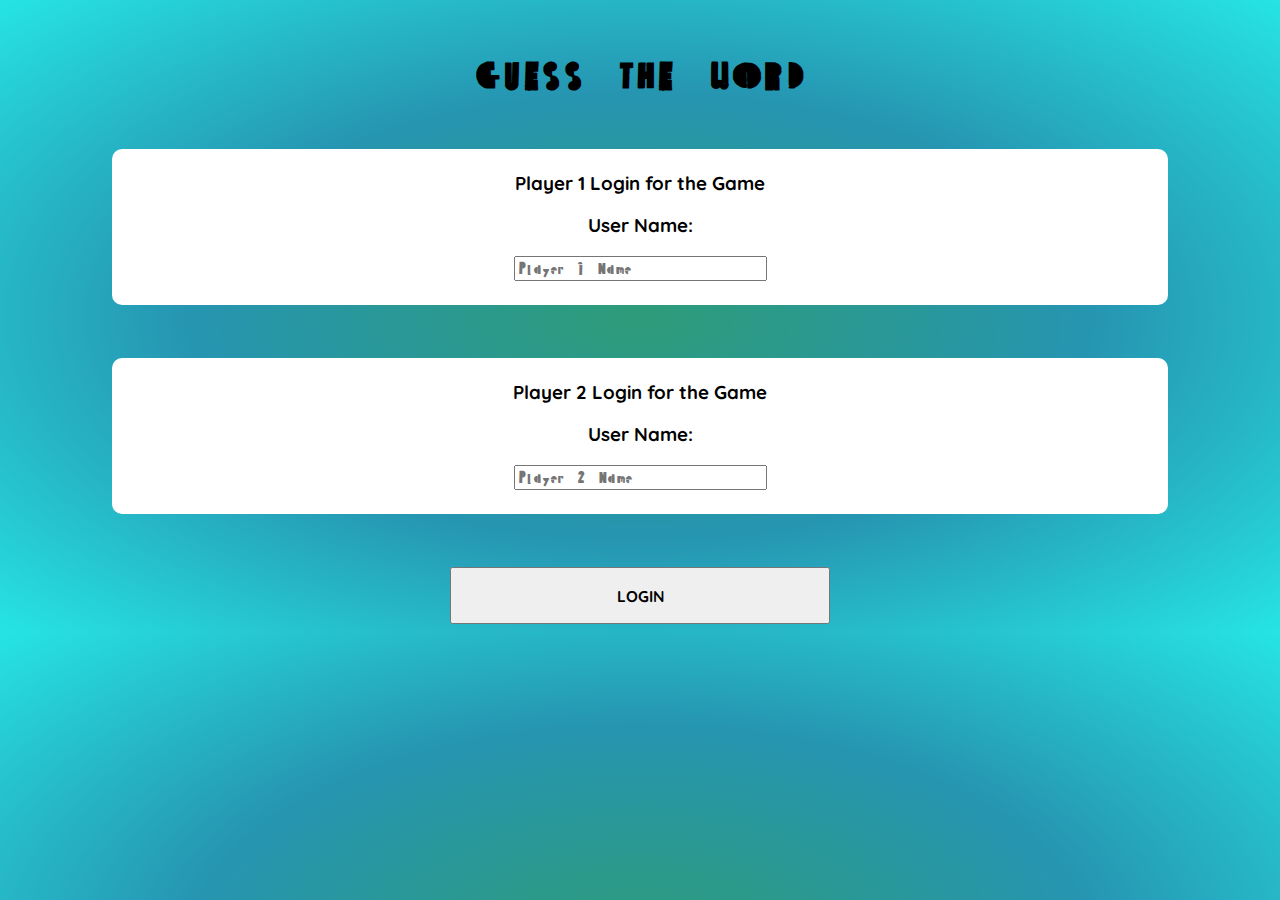
<file: index.html>
<!DOCTYPE html>
<html lang="en">

<head>

    <title>GUESS THE WORD</title>
    <meta name="viewport" content="width=device-width, initial-scale">
    <!-- JavaScript Bundle with Popper -->
    <script src="https://cdn.jsdelivr.net/npm/bootstrap@5.0.2/dist/js/bootstrap.bundle.min.js"
        integrity="sha384-MrcW6ZMFYlzcLA8Nl+NtUVF0sA7MsXsP1UyJoMp4YLEuNSfAP+JcXn/tWtIaxVXM"
        crossorigin="anonymous"></script>
    <!-- CSS only -->
    <link href="https://cdn.jsdelivr.net/npm/bootstrap@5.0.2/dist/css/bootstrap.min.css" rel="stylesheet"
        integrity="sha384-EVSTQN3/azprG1Anm3QDgpJLIm9Nao0Yz1ztcQTwFspd3yD65VohhpuuCOmLASjC" crossorigin="anonymous">
    <link rel="stylesheet" href="game.css">
    <link href="https://fonts.googleapis.com/css2?family=Quicksand:wght@700&display=swap" rel="stylesheet">
    <script src = "game_login.js"></script>
    <link href="https://fonts.googleapis.com/css2?family=Palette+Mosaic&display=swap" rel="stylesheet">
    <script src="game_login.js"></script>
</head>
<body class="background">

    <center>
        <section id="game">
            <h1 id="title">GUESS THE WORD</h1>
            <div class="col-lg-4 col-sm-8 col-xs-11" id = "login_div1">
                <h3>Player 1 Login for the Game</h3>
                <h3>User Name:</h3>
                <input type="text" id="player1_name_input" class="form-control" placeholder="Player 1 Name">
            </div>
            <div class="col-lg-4 col-sm-8 col-xs-11" id="login_div1">
                <h3>Player 2 Login for the Game</h3>
                <h3>User Name:</h3>
                <input type="text" id="player2_name_input" class="form-control" placeholder="Player 2 Name">
            </div>
            <button style="width:30%" class="btn btn-success" onclick="addUser()"><h3>LOGIN</h3></button>
        </section>
    </center>
    
</body>
</html>
</file>
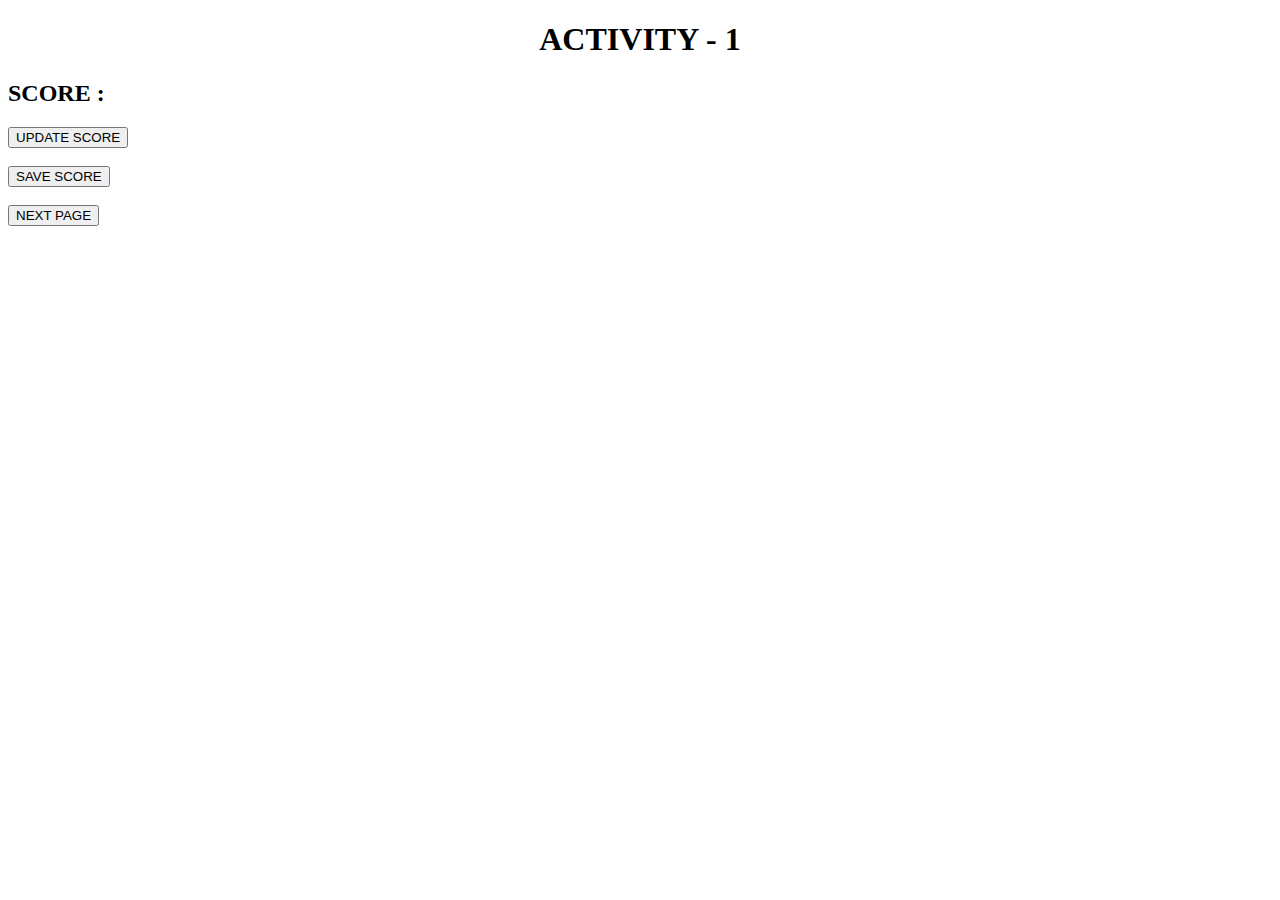
<file: activity1.html>
<!DOCTYPE html> 
<html lang = "en">
<head>
   
       <title>GUESS THE WORD</title>
       <meta name="viewport" content="width=device-width, initial-scale">
    <!-- JavaScript Bundle with Popper -->
    <script src="https://cdn.jsdelivr.net/npm/bootstrap@5.0.2/dist/js/bootstrap.bundle.min.js"
        integrity="sha384-MrcW6ZMFYlzcLA8Nl+NtUVF0sA7MsXsP1UyJoMp4YLEuNSfAP+JcXn/tWtIaxVXM"
        crossorigin="anonymous"></script>
        <!-- CSS only -->
    <link href="https://cdn.jsdelivr.net/npm/bootstrap@5.0.2/dist/css/bootstrap.min.css" rel="stylesheet"
        integrity="sha384-EVSTQN3/azprG1Anm3QDgpJLIm9Nao0Yz1ztcQTwFspd3yD65VohhpuuCOmLASjC" crossorigin="anonymous">
    <body>
        <div class="container">
           <h1 style = "text-align:center;">ACTIVITY - 1</h1>
           <h2 id="score">SCORE : </h2>
           <button class = "btn btn-success" onclick = "updateScore();">UPDATE SCORE</button>
           <br><br>
           <button class = "btn btn-success" onclick = "saveScore();">SAVE SCORE</button> 
           <br><br>
           <button class = "btn btn-success" onclick="nextPage()">NEXT PAGE</button>
        </div>
        <script src="activity1.js"></script>
    </body>
</head>
</html>
</file>
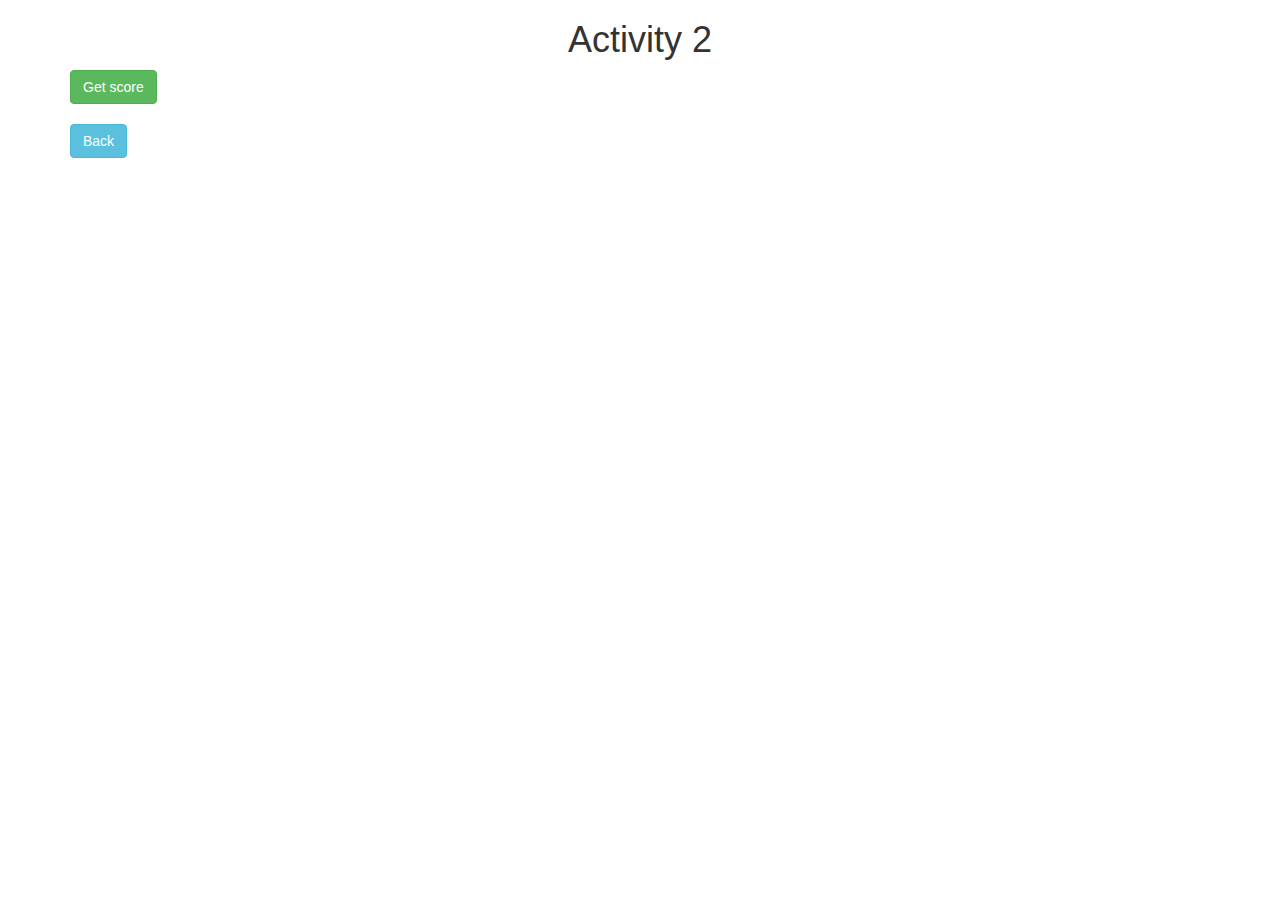
<file: activity_2.html>
<!DOCTYPE html>
<html>

<head>
	<title>Activity 2</title>

	<meta name="viewport" content="width=device-width, initial-scale=1">
	<link rel="stylesheet" href="https://maxcdn.bootstrapcdn.com/bootstrap/3.4.0/css/bootstrap.min.css">
	<script src="https://ajax.googleapis.com/ajax/libs/jquery/3.4.1/jquery.min.js"></script>
	<script src="https://maxcdn.bootstrapcdn.com/bootstrap/3.4.0/js/bootstrap.min.js"></script>
</head>

<body>

	<div class="container">
		<h1 style="text-align: center;">Activity 2</h1>

		<div id="update"></div>

		<button class="btn btn-success" onclick="getScore();">Get score</button>
		<br>
		<br>
		<button class="btn btn-info" onclick="back();">Back</button>
	</div>

	<script src="activity2.js"></script>
</body>

</html>
</file>
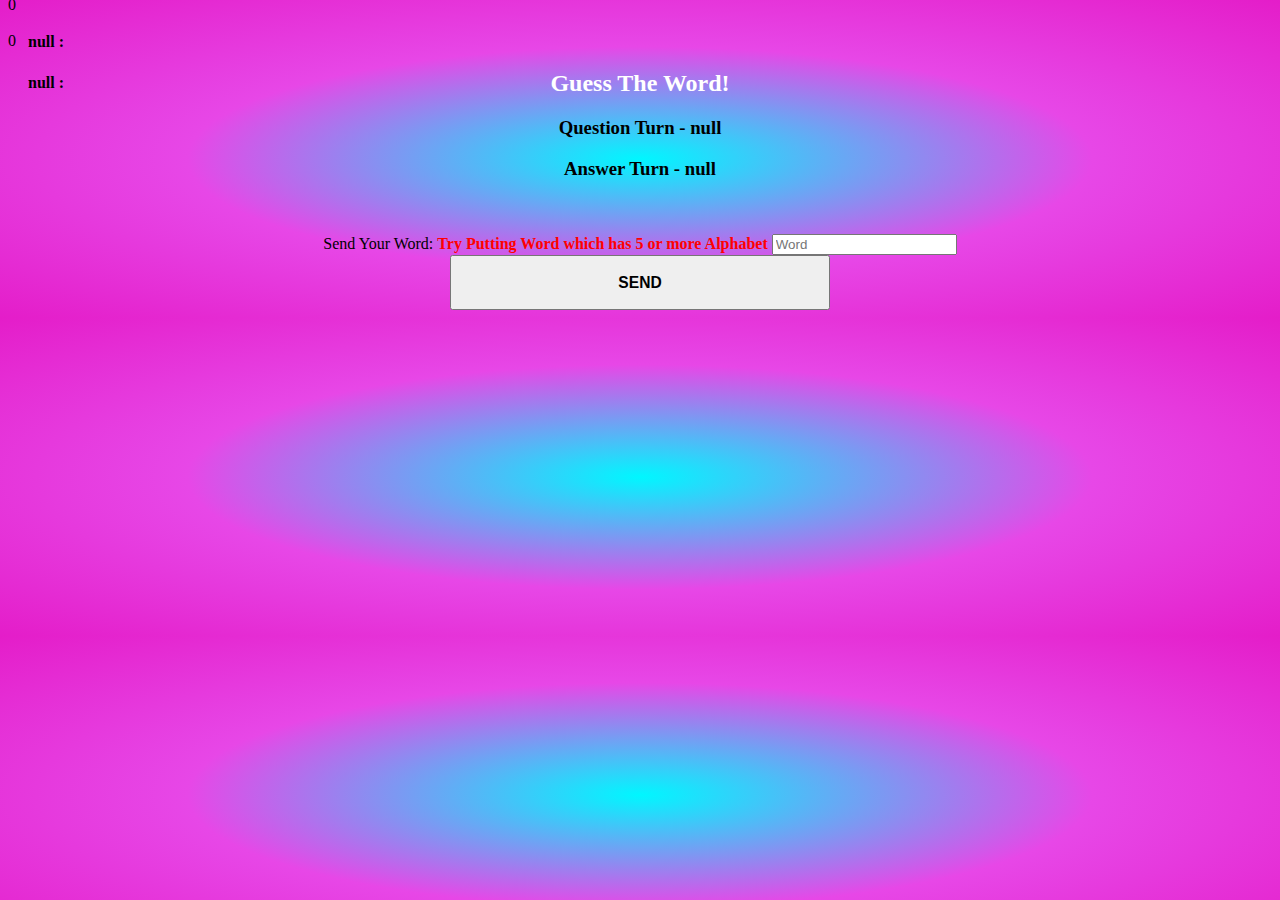
<file: game_page.html>
<!DOCTYPE html>
<html lang="en">

<head>

    <title>GUESS THE WORD</title>
    <meta name="viewport" content="width=device-width, initial-scale">
    <!-- JavaScript Bundle with Popper -->
    <script src="https://cdn.jsdelivr.net/npm/bootstrap@5.0.2/dist/js/bootstrap.bundle.min.js"
        integrity="sha384-MrcW6ZMFYlzcLA8Nl+NtUVF0sA7MsXsP1UyJoMp4YLEuNSfAP+JcXn/tWtIaxVXM"
        crossorigin="anonymous"></script>
    <!-- CSS only -->
    <link href="https://cdn.jsdelivr.net/npm/bootstrap@5.0.2/dist/css/bootstrap.min.css" rel="stylesheet"
        integrity="sha384-EVSTQN3/azprG1Anm3QDgpJLIm9Nao0Yz1ztcQTwFspd3yD65VohhpuuCOmLASjC" crossorigin="anonymous">
    <link rel="stylesheet" href="game_page.css">
</head>

<body>
    <h4 id="player1_name">Mahdi</h4><span id="player1_score">0</span>
    <br>
    <h4 id="player2_name">Samee</h4><span id="player2_score">0</span>
    <div class="container">
        <center>
            <h2 style="color: white;">Guess The Word!</h2>
            <h3 id="player_question"></h3>
            <h3 id="player_answer"></h3>
            <div id="output" class="col-lg-6"></div>
            <br><br>
            <label>Send Your Word: <b style="color: red">Try Putting Word which has 5 or more Alphabet</b></label>
            </b>
        </label>
        <input type="text" id="word" class="form-control" placeholder="Word">
        <br>
        <button style="width:30%" class="btn btn-success" onclick="send()">
            <h3>SEND</h3>
        </button>
        </center>
    </div>
<script src="game_page.js"></script>
</body>
</html>
</file>
<file: game.css>
body{
    background-image: radial-gradient(rgb(46, 156, 120), rgb(38, 149, 177), rgb(38, 228, 228));
}
h1{
  font-family: 'Quicksand', sans-serif;
}
h3{
    font-family: 'Quicksand', sans-serif;
}
#title{
   margin-top: 50px;
   font-family: 'Palette Mosaic', cursive;
}
#login_div1{
  background-color: white;
  margin-bottom: 53px;
  margin-top: 53px;
  padding: 3px;
  height: 150px;
  width: 1050px;
  border-radius: 10px;
}
#login_div2{
    background-color: white;
    margin-bottom: 53px;
    margin-top: 53px;
    padding: 3px;
    height: 150px;
    width: 1050px;
    border-radius: 10px;
}
#player1_name_input{
    font-family: 'Palette Mosaic', cursive;
}
#player2_name_input{
    font-family: 'Palette Mosaic', cursive;
}
</file>
<file: game_page.css>
body{
    background-image:radial-gradient(rgb(0, 247, 255), rgb(231, 71, 231), rgb(228, 29, 201));
}
#player1_name{
    margin-top: 33px;
    margin-bottom: -55px;
    margin-left: 20px;
}
#player2_name{
    margin-top: 60px;
    margin-bottom: -60px;
    margin-left: 20px;
}
#player1_score{
    
}
</file>
